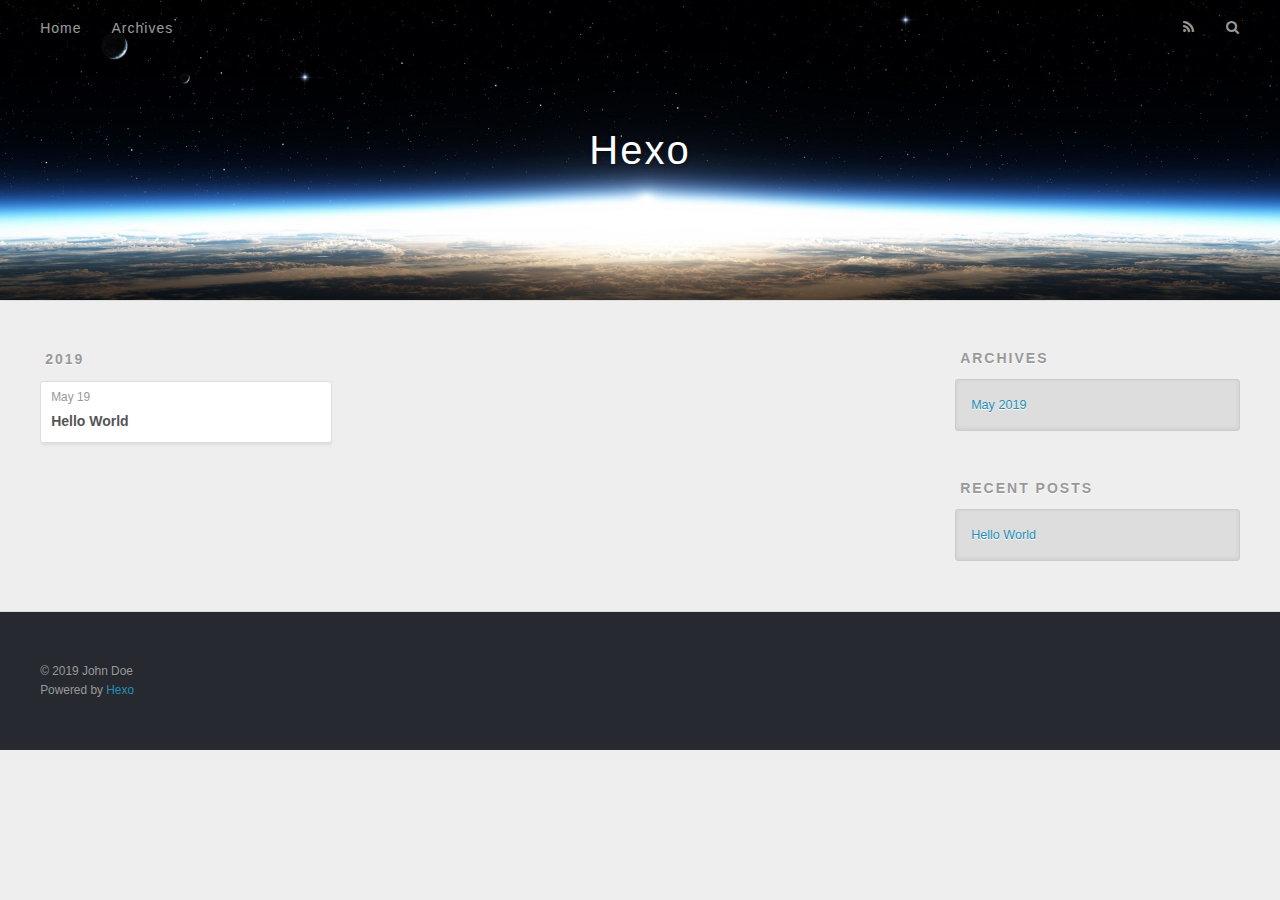
<file: archives/index.html>
<!DOCTYPE html>
<html>
<head><meta name="generator" content="Hexo 3.8.0">
  <meta charset="utf-8">
  

  
  <title>Archives | Hexo</title>
  <meta name="viewport" content="width=device-width, initial-scale=1, maximum-scale=1">
  <meta property="og:type" content="website">
<meta property="og:title" content="Hexo">
<meta property="og:url" content="http://yoursite.com/archives/index.html">
<meta property="og:site_name" content="Hexo">
<meta property="og:locale" content="default">
<meta name="twitter:card" content="summary">
<meta name="twitter:title" content="Hexo">
  
    <link rel="alternate" href="/atom.xml" title="Hexo" type="application/atom+xml">
  
  
    <link rel="icon" href="/favicon.png">
  
  
    <link href="//fonts.googleapis.com/css?family=Source+Code+Pro" rel="stylesheet" type="text/css">
  
  <link rel="stylesheet" href="/css/style.css">
</head>
</html>
<body>
  <div id="container">
    <div id="wrap">
      <header id="header">
  <div id="banner"></div>
  <div id="header-outer" class="outer">
    <div id="header-title" class="inner">
      <h1 id="logo-wrap">
        <a href="/" id="logo">Hexo</a>
      </h1>
      
    </div>
    <div id="header-inner" class="inner">
      <nav id="main-nav">
        <a id="main-nav-toggle" class="nav-icon"></a>
        
          <a class="main-nav-link" href="/">Home</a>
        
          <a class="main-nav-link" href="/archives">Archives</a>
        
      </nav>
      <nav id="sub-nav">
        
          <a id="nav-rss-link" class="nav-icon" href="/atom.xml" title="RSS Feed"></a>
        
        <a id="nav-search-btn" class="nav-icon" title="Search"></a>
      </nav>
      <div id="search-form-wrap">
        <form action="//google.com/search" method="get" accept-charset="UTF-8" class="search-form"><input type="search" name="q" class="search-form-input" placeholder="Search"><button type="submit" class="search-form-submit">&#xF002;</button><input type="hidden" name="sitesearch" value="http://yoursite.com"></form>
      </div>
    </div>
  </div>
</header>
      <div class="outer">
        <section id="main">
  
  
    
    
      
      
      <section class="archives-wrap">
        <div class="archive-year-wrap">
          <a href="/archives/2019" class="archive-year">2019</a>
        </div>
        <div class="archives">
    
    <article class="archive-article archive-type-post">
  <div class="archive-article-inner">
    <header class="archive-article-header">
      <a href="/2019/05/19/hello-world/" class="archive-article-date">
  <time datetime="2019-05-19T13:03:05.316Z" itemprop="datePublished">May 19</time>
</a>
      
  
    <h1 itemprop="name">
      <a class="archive-article-title" href="/2019/05/19/hello-world/">Hello World</a>
    </h1>
  

    </header>
  </div>
</article>
  
  
    </div></section>
  


</section>
        
          <aside id="sidebar">
  
    

  
    

  
    
  
    
  <div class="widget-wrap">
    <h3 class="widget-title">Archives</h3>
    <div class="widget">
      <ul class="archive-list"><li class="archive-list-item"><a class="archive-list-link" href="/archives/2019/05/">May 2019</a></li></ul>
    </div>
  </div>


  
    
  <div class="widget-wrap">
    <h3 class="widget-title">Recent Posts</h3>
    <div class="widget">
      <ul>
        
          <li>
            <a href="/2019/05/19/hello-world/">Hello World</a>
          </li>
        
      </ul>
    </div>
  </div>

  
</aside>
        
      </div>
      <footer id="footer">
  
  <div class="outer">
    <div id="footer-info" class="inner">
      &copy; 2019 John Doe<br>
      Powered by <a href="http://hexo.io/" target="_blank">Hexo</a>
    </div>
  </div>
</footer>
    </div>
    <nav id="mobile-nav">
  
    <a href="/" class="mobile-nav-link">Home</a>
  
    <a href="/archives" class="mobile-nav-link">Archives</a>
  
</nav>
    

<script src="//ajax.googleapis.com/ajax/libs/jquery/2.0.3/jquery.min.js"></script>


  <link rel="stylesheet" href="/fancybox/jquery.fancybox.css">
  <script src="/fancybox/jquery.fancybox.pack.js"></script>


<script src="/js/script.js"></script>



  </div>
</body>
</html>
</file>
<file: css/style.css>
body {
  width: 100%;
}
body:before,
body:after {
  content: "";
  display: table;
}
body:after {
  clear: both;
}
html,
body,
div,
span,
applet,
object,
iframe,
h1,
h2,
h3,
h4,
h5,
h6,
p,
blockquote,
pre,
a,
abbr,
acronym,
address,
big,
cite,
code,
del,
dfn,
em,
img,
ins,
kbd,
q,
s,
samp,
small,
strike,
strong,
sub,
sup,
tt,
var,
dl,
dt,
dd,
ol,
ul,
li,
fieldset,
form,
label,
legend,
table,
caption,
tbody,
tfoot,
thead,
tr,
th,
td {
  margin: 0;
  padding: 0;
  border: 0;
  outline: 0;
  font-weight: inherit;
  font-style: inherit;
  font-family: inherit;
  font-size: 100%;
  vertical-align: baseline;
}
body {
  line-height: 1;
  color: #000;
  background: #fff;
}
ol,
ul {
  list-style: none;
}
table {
  border-collapse: separate;
  border-spacing: 0;
  vertical-align: middle;
}
caption,
th,
td {
  text-align: left;
  font-weight: normal;
  vertical-align: middle;
}
a img {
  border: none;
}
input,
button {
  margin: 0;
  padding: 0;
}
input::-moz-focus-inner,
button::-moz-focus-inner {
  border: 0;
  padding: 0;
}
@font-face {
  font-family: FontAwesome;
  font-style: normal;
  font-weight: normal;
  src: url("fonts/fontawesome-webfont.eot?v=#4.0.3");
  src: url("fonts/fontawesome-webfont.eot?#iefix&v=#4.0.3") format("embedded-opentype"), url("fonts/fontawesome-webfont.woff?v=#4.0.3") format("woff"), url("fonts/fontawesome-webfont.ttf?v=#4.0.3") format("truetype"), url("fonts/fontawesome-webfont.svg#fontawesomeregular?v=#4.0.3") format("svg");
}
html,
body,
#container {
  height: 100%;
}
body {
  background: #eee;
  font: 14px -apple-system, BlinkMacSystemFont, "Segoe UI", "Roboto", "Oxygen", "Ubuntu", "Cantarell", "Fira Sans", "Droid Sans", "Helvetica Neue", sans-serif;
  -webkit-text-size-adjust: 100%;
}
.outer {
  max-width: 1220px;
  margin: 0 auto;
  padding: 0 20px;
}
.outer:before,
.outer:after {
  content: "";
  display: table;
}
.outer:after {
  clear: both;
}
.inner {
  display: inline;
  float: left;
  width: 98.33333333333333%;
  margin: 0 0.833333333333333%;
}
.left,
.alignleft {
  float: left;
}
.right,
.alignright {
  float: right;
}
.clear {
  clear: both;
}
#container {
  position: relative;
}
.mobile-nav-on {
  overflow: hidden;
}
#wrap {
  height: 100%;
  width: 100%;
  position: absolute;
  top: 0;
  left: 0;
  -webkit-transition: 0.2s ease-out;
  -moz-transition: 0.2s ease-out;
  -ms-transition: 0.2s ease-out;
  transition: 0.2s ease-out;
  z-index: 1;
  background: #eee;
}
.mobile-nav-on #wrap {
  left: 280px;
}
@media screen and (min-width: 768px) {
  #main {
    display: inline;
    float: left;
    width: 73.33333333333333%;
    margin: 0 0.833333333333333%;
  }
}
.article-date,
.article-category-link,
.archive-year,
.widget-title {
  text-decoration: none;
  text-transform: uppercase;
  letter-spacing: 2px;
  color: #999;
  margin-bottom: 1em;
  margin-left: 5px;
  line-height: 1em;
  text-shadow: 0 1px #fff;
  font-weight: bold;
}
.article-inner,
.archive-article-inner {
  background: #fff;
  -webkit-box-shadow: 1px 2px 3px #ddd;
  box-shadow: 1px 2px 3px #ddd;
  border: 1px solid #ddd;
  border-radius: 3px;
}
.article-entry h1,
.widget h1 {
  font-size: 2em;
}
.article-entry h2,
.widget h2 {
  font-size: 1.5em;
}
.article-entry h3,
.widget h3 {
  font-size: 1.3em;
}
.article-entry h4,
.widget h4 {
  font-size: 1.2em;
}
.article-entry h5,
.widget h5 {
  font-size: 1em;
}
.article-entry h6,
.widget h6 {
  font-size: 1em;
  color: #999;
}
.article-entry hr,
.widget hr {
  border: 1px dashed #ddd;
}
.article-entry strong,
.widget strong {
  font-weight: bold;
}
.article-entry em,
.widget em,
.article-entry cite,
.widget cite {
  font-style: italic;
}
.article-entry sup,
.widget sup,
.article-entry sub,
.widget sub {
  font-size: 0.75em;
  line-height: 0;
  position: relative;
  vertical-align: baseline;
}
.article-entry sup,
.widget sup {
  top: -0.5em;
}
.article-entry sub,
.widget sub {
  bottom: -0.2em;
}
.article-entry small,
.widget small {
  font-size: 0.85em;
}
.article-entry acronym,
.widget acronym,
.article-entry abbr,
.widget abbr {
  border-bottom: 1px dotted;
}
.article-entry ul,
.widget ul,
.article-entry ol,
.widget ol,
.article-entry dl,
.widget dl {
  margin: 0 20px;
  line-height: 1.6em;
}
.article-entry ul ul,
.widget ul ul,
.article-entry ol ul,
.widget ol ul,
.article-entry ul ol,
.widget ul ol,
.article-entry ol ol,
.widget ol ol {
  margin-top: 0;
  margin-bottom: 0;
}
.article-entry ul,
.widget ul {
  list-style: disc;
}
.article-entry ol,
.widget ol {
  list-style: decimal;
}
.article-entry dt,
.widget dt {
  font-weight: bold;
}
#header {
  height: 300px;
  position: relative;
  border-bottom: 1px solid #ddd;
}
#header:before,
#header:after {
  content: "";
  position: absolute;
  left: 0;
  right: 0;
  height: 40px;
}
#header:before {
  top: 0;
  background: -webkit-linear-gradient(rgba(0,0,0,0.2), transparent);
  background: -moz-linear-gradient(rgba(0,0,0,0.2), transparent);
  background: -ms-linear-gradient(rgba(0,0,0,0.2), transparent);
  background: linear-gradient(rgba(0,0,0,0.2), transparent);
}
#header:after {
  bottom: 0;
  background: -webkit-linear-gradient(transparent, rgba(0,0,0,0.2));
  background: -moz-linear-gradient(transparent, rgba(0,0,0,0.2));
  background: -ms-linear-gradient(transparent, rgba(0,0,0,0.2));
  background: linear-gradient(transparent, rgba(0,0,0,0.2));
}
#header-outer {
  height: 100%;
  position: relative;
}
#header-inner {
  position: relative;
  overflow: hidden;
}
#banner {
  position: absolute;
  top: 0;
  left: 0;
  width: 100%;
  height: 100%;
  background: url("images/banner.jpg") center #000;
  -webkit-background-size: cover;
  -moz-background-size: cover;
  background-size: cover;
  z-index: -1;
}
#header-title {
  text-align: center;
  height: 40px;
  position: absolute;
  top: 50%;
  left: 0;
  margin-top: -20px;
}
#logo,
#subtitle {
  text-decoration: none;
  color: #fff;
  font-weight: 300;
  text-shadow: 0 1px 4px rgba(0,0,0,0.3);
}
#logo {
  font-size: 40px;
  line-height: 40px;
  letter-spacing: 2px;
}
#subtitle {
  font-size: 16px;
  line-height: 16px;
  letter-spacing: 1px;
}
#subtitle-wrap {
  margin-top: 16px;
}
#main-nav {
  float: left;
  margin-left: -15px;
}
.nav-icon,
.main-nav-link {
  float: left;
  color: #fff;
  opacity: 0.6;
  text-decoration: none;
  text-shadow: 0 1px rgba(0,0,0,0.2);
  -webkit-transition: opacity 0.2s;
  -moz-transition: opacity 0.2s;
  -ms-transition: opacity 0.2s;
  transition: opacity 0.2s;
  display: block;
  padding: 20px 15px;
}
.nav-icon:hover,
.main-nav-link:hover {
  opacity: 1;
}
.nav-icon {
  font-family: FontAwesome;
  text-align: center;
  font-size: 14px;
  width: 14px;
  height: 14px;
  padding: 20px 15px;
  position: relative;
  cursor: pointer;
}
.main-nav-link {
  font-weight: 300;
  letter-spacing: 1px;
}
@media screen and (max-width: 479px) {
  .main-nav-link {
    display: none;
  }
}
#main-nav-toggle {
  display: none;
}
#main-nav-toggle:before {
  content: "\f0c9";
}
@media screen and (max-width: 479px) {
  #main-nav-toggle {
    display: block;
  }
}
#sub-nav {
  float: right;
  margin-right: -15px;
}
#nav-rss-link:before {
  content: "\f09e";
}
#nav-search-btn:before {
  content: "\f002";
}
#search-form-wrap {
  position: absolute;
  top: 15px;
  width: 150px;
  height: 30px;
  right: -150px;
  opacity: 0;
  -webkit-transition: 0.2s ease-out;
  -moz-transition: 0.2s ease-out;
  -ms-transition: 0.2s ease-out;
  transition: 0.2s ease-out;
}
#search-form-wrap.on {
  opacity: 1;
  right: 0;
}
@media screen and (max-width: 479px) {
  #search-form-wrap {
    width: 100%;
    right: -100%;
  }
}
.search-form {
  position: absolute;
  top: 0;
  left: 0;
  right: 0;
  background: #fff;
  padding: 5px 15px;
  border-radius: 15px;
  -webkit-box-shadow: 0 0 10px rgba(0,0,0,0.3);
  box-shadow: 0 0 10px rgba(0,0,0,0.3);
}
.search-form-input {
  border: none;
  background: none;
  color: #555;
  width: 100%;
  font: 13px -apple-system, BlinkMacSystemFont, "Segoe UI", "Roboto", "Oxygen", "Ubuntu", "Cantarell", "Fira Sans", "Droid Sans", "Helvetica Neue", sans-serif;
  outline: none;
}
.search-form-input::-webkit-search-results-decoration,
.search-form-input::-webkit-search-cancel-button {
  -webkit-appearance: none;
}
.search-form-submit {
  position: absolute;
  top: 50%;
  right: 10px;
  margin-top: -7px;
  font: 13px FontAwesome;
  border: none;
  background: none;
  color: #bbb;
  cursor: pointer;
}
.search-form-submit:hover,
.search-form-submit:focus {
  color: #777;
}
.article {
  margin: 50px 0;
}
.article-inner {
  overflow: hidden;
}
.article-meta:before,
.article-meta:after {
  content: "";
  display: table;
}
.article-meta:after {
  clear: both;
}
.article-date {
  float: left;
}
.article-category {
  float: left;
  line-height: 1em;
  color: #ccc;
  text-shadow: 0 1px #fff;
  margin-left: 8px;
}
.article-category:before {
  content: "\2022";
}
.article-category-link {
  margin: 0 12px 1em;
}
.article-header {
  padding: 20px 20px 0;
}
.article-title {
  text-decoration: none;
  font-size: 2em;
  font-weight: bold;
  color: #555;
  line-height: 1.1em;
  -webkit-transition: color 0.2s;
  -moz-transition: color 0.2s;
  -ms-transition: color 0.2s;
  transition: color 0.2s;
}
a.article-title:hover {
  color: #258fb8;
}
.article-entry {
  color: #555;
  padding: 0 20px;
}
.article-entry:before,
.article-entry:after {
  content: "";
  display: table;
}
.article-entry:after {
  clear: both;
}
.article-entry p,
.article-entry table {
  line-height: 1.6em;
  margin: 1.6em 0;
}
.article-entry h1,
.article-entry h2,
.article-entry h3,
.article-entry h4,
.article-entry h5,
.article-entry h6 {
  font-weight: bold;
}
.article-entry h1,
.article-entry h2,
.article-entry h3,
.article-entry h4,
.article-entry h5,
.article-entry h6 {
  line-height: 1.1em;
  margin: 1.1em 0;
}
.article-entry a {
  color: #258fb8;
  text-decoration: none;
}
.article-entry a:hover {
  text-decoration: underline;
}
.article-entry ul,
.article-entry ol,
.article-entry dl {
  margin-top: 1.6em;
  margin-bottom: 1.6em;
}
.article-entry img,
.article-entry video {
  max-width: 100%;
  height: auto;
  display: block;
  margin: auto;
}
.article-entry iframe {
  border: none;
}
.article-entry table {
  width: 100%;
  border-collapse: collapse;
  border-spacing: 0;
}
.article-entry th {
  font-weight: bold;
  border-bottom: 3px solid #ddd;
  padding-bottom: 0.5em;
}
.article-entry td {
  border-bottom: 1px solid #ddd;
  padding: 10px 0;
}
.article-entry blockquote {
  font-family: Georgia, "Times New Roman", serif;
  font-size: 1.4em;
  margin: 1.6em 20px;
  text-align: center;
}
.article-entry blockquote footer {
  font-size: 14px;
  margin: 1.6em 0;
  font-family: -apple-system, BlinkMacSystemFont, "Segoe UI", "Roboto", "Oxygen", "Ubuntu", "Cantarell", "Fira Sans", "Droid Sans", "Helvetica Neue", sans-serif;
}
.article-entry blockquote footer cite:before {
  content: "—";
  padding: 0 0.5em;
}
.article-entry .pullquote {
  text-align: left;
  width: 45%;
  margin: 0;
}
.article-entry .pullquote.left {
  margin-left: 0.5em;
  margin-right: 1em;
}
.article-entry .pullquote.right {
  margin-right: 0.5em;
  margin-left: 1em;
}
.article-entry .caption {
  color: #999;
  display: block;
  font-size: 0.9em;
  margin-top: 0.5em;
  position: relative;
  text-align: center;
}
.article-entry .video-container {
  position: relative;
  padding-top: 56.25%;
  height: 0;
  overflow: hidden;
}
.article-entry .video-container iframe,
.article-entry .video-container object,
.article-entry .video-container embed {
  position: absolute;
  top: 0;
  left: 0;
  width: 100%;
  height: 100%;
  margin-top: 0;
}
.article-more-link a {
  display: inline-block;
  line-height: 1em;
  padding: 6px 15px;
  border-radius: 15px;
  background: #eee;
  color: #999;
  text-shadow: 0 1px #fff;
  text-decoration: none;
}
.article-more-link a:hover {
  background: #258fb8;
  color: #fff;
  text-decoration: none;
  text-shadow: 0 1px #1e7293;
}
.article-footer {
  font-size: 0.85em;
  line-height: 1.6em;
  border-top: 1px solid #ddd;
  padding-top: 1.6em;
  margin: 0 20px 20px;
}
.article-footer:before,
.article-footer:after {
  content: "";
  display: table;
}
.article-footer:after {
  clear: both;
}
.article-footer a {
  color: #999;
  text-decoration: none;
}
.article-footer a:hover {
  color: #555;
}
.article-tag-list-item {
  float: left;
  margin-right: 10px;
}
.article-tag-list-link:before {
  content: "#";
}
.article-comment-link {
  float: right;
}
.article-comment-link:before {
  content: "\f075";
  font-family: FontAwesome;
  padding-right: 8px;
}
.article-share-link {
  cursor: pointer;
  float: right;
  margin-left: 20px;
}
.article-share-link:before {
  content: "\f064";
  font-family: FontAwesome;
  padding-right: 6px;
}
#article-nav {
  position: relative;
}
#article-nav:before,
#article-nav:after {
  content: "";
  display: table;
}
#article-nav:after {
  clear: both;
}
@media screen and (min-width: 768px) {
  #article-nav {
    margin: 50px 0;
  }
  #article-nav:before {
    width: 8px;
    height: 8px;
    position: absolute;
    top: 50%;
    left: 50%;
    margin-top: -4px;
    margin-left: -4px;
    content: "";
    border-radius: 50%;
    background: #ddd;
    -webkit-box-shadow: 0 1px 2px #fff;
    box-shadow: 0 1px 2px #fff;
  }
}
.article-nav-link-wrap {
  text-decoration: none;
  text-shadow: 0 1px #fff;
  color: #999;
  -webkit-box-sizing: border-box;
  -moz-box-sizing: border-box;
  box-sizing: border-box;
  margin-top: 50px;
  text-align: center;
  display: block;
}
.article-nav-link-wrap:hover {
  color: #555;
}
@media screen and (min-width: 768px) {
  .article-nav-link-wrap {
    width: 50%;
    margin-top: 0;
  }
}
@media screen and (min-width: 768px) {
  #article-nav-newer {
    float: left;
    text-align: right;
    padding-right: 20px;
  }
}
@media screen and (min-width: 768px) {
  #article-nav-older {
    float: right;
    text-align: left;
    padding-left: 20px;
  }
}
.article-nav-caption {
  text-transform: uppercase;
  letter-spacing: 2px;
  color: #ddd;
  line-height: 1em;
  font-weight: bold;
}
#article-nav-newer .article-nav-caption {
  margin-right: -2px;
}
.article-nav-title {
  font-size: 0.85em;
  line-height: 1.6em;
  margin-top: 0.5em;
}
.article-share-box {
  position: absolute;
  display: none;
  background: #fff;
  -webkit-box-shadow: 1px 2px 10px rgba(0,0,0,0.2);
  box-shadow: 1px 2px 10px rgba(0,0,0,0.2);
  border-radius: 3px;
  margin-left: -145px;
  overflow: hidden;
  z-index: 1;
}
.article-share-box.on {
  display: block;
}
.article-share-input {
  width: 100%;
  background: none;
  -webkit-box-sizing: border-box;
  -moz-box-sizing: border-box;
  box-sizing: border-box;
  font: 14px -apple-system, BlinkMacSystemFont, "Segoe UI", "Roboto", "Oxygen", "Ubuntu", "Cantarell", "Fira Sans", "Droid Sans", "Helvetica Neue", sans-serif;
  padding: 0 15px;
  color: #555;
  outline: none;
  border: 1px solid #ddd;
  border-radius: 3px 3px 0 0;
  height: 36px;
  line-height: 36px;
}
.article-share-links {
  background: #eee;
}
.article-share-links:before,
.article-share-links:after {
  content: "";
  display: table;
}
.article-share-links:after {
  clear: both;
}
.article-share-twitter,
.article-share-facebook,
.article-share-pinterest,
.article-share-google {
  width: 50px;
  height: 36px;
  display: block;
  float: left;
  position: relative;
  color: #999;
  text-shadow: 0 1px #fff;
}
.article-share-twitter:before,
.article-share-facebook:before,
.article-share-pinterest:before,
.article-share-google:before {
  font-size: 20px;
  font-family: FontAwesome;
  width: 20px;
  height: 20px;
  position: absolute;
  top: 50%;
  left: 50%;
  margin-top: -10px;
  margin-left: -10px;
  text-align: center;
}
.article-share-twitter:hover,
.article-share-facebook:hover,
.article-share-pinterest:hover,
.article-share-google:hover {
  color: #fff;
}
.article-share-twitter:before {
  content: "\f099";
}
.article-share-twitter:hover {
  background: #00aced;
  text-shadow: 0 1px #008abe;
}
.article-share-facebook:before {
  content: "\f09a";
}
.article-share-facebook:hover {
  background: #3b5998;
  text-shadow: 0 1px #2f477a;
}
.article-share-pinterest:before {
  content: "\f0d2";
}
.article-share-pinterest:hover {
  background: #cb2027;
  text-shadow: 0 1px #a21a1f;
}
.article-share-google:before {
  content: "\f0d5";
}
.article-share-google:hover {
  background: #dd4b39;
  text-shadow: 0 1px #be3221;
}
.article-gallery {
  background: #000;
  position: relative;
}
.article-gallery-photos {
  position: relative;
  overflow: hidden;
}
.article-gallery-img {
  display: none;
  max-width: 100%;
}
.article-gallery-img:first-child {
  display: block;
}
.article-gallery-img.loaded {
  position: absolute;
  display: block;
}
.article-gallery-img img {
  display: block;
  max-width: 100%;
  margin: 0 auto;
}
#comments {
  background: #fff;
  -webkit-box-shadow: 1px 2px 3px #ddd;
  box-shadow: 1px 2px 3px #ddd;
  padding: 20px;
  border: 1px solid #ddd;
  border-radius: 3px;
  margin: 50px 0;
}
#comments a {
  color: #258fb8;
}
.archives-wrap {
  margin: 50px 0;
}
.archives:before,
.archives:after {
  content: "";
  display: table;
}
.archives:after {
  clear: both;
}
.archive-year-wrap {
  margin-bottom: 1em;
}
.archives {
  -webkit-column-gap: 10px;
  -moz-column-gap: 10px;
  column-gap: 10px;
}
@media screen and (min-width: 480px) and (max-width: 767px) {
  .archives {
    -webkit-column-count: 2;
    -moz-column-count: 2;
    column-count: 2;
  }
}
@media screen and (min-width: 768px) {
  .archives {
    -webkit-column-count: 3;
    -moz-column-count: 3;
    column-count: 3;
  }
}
.archive-article {
  -webkit-column-break-inside: avoid;
  page-break-inside: avoid;
  overflow: hidden;
  break-inside: avoid-column;
}
.archive-article-inner {
  padding: 10px;
  margin-bottom: 15px;
}
.archive-article-title {
  text-decoration: none;
  font-weight: bold;
  color: #555;
  -webkit-transition: color 0.2s;
  -moz-transition: color 0.2s;
  -ms-transition: color 0.2s;
  transition: color 0.2s;
  line-height: 1.6em;
}
.archive-article-title:hover {
  color: #258fb8;
}
.archive-article-footer {
  margin-top: 1em;
}
.archive-article-date {
  color: #999;
  text-decoration: none;
  font-size: 0.85em;
  line-height: 1em;
  margin-bottom: 0.5em;
  display: block;
}
#page-nav {
  margin: 50px auto;
  background: #fff;
  -webkit-box-shadow: 1px 2px 3px #ddd;
  box-shadow: 1px 2px 3px #ddd;
  border: 1px solid #ddd;
  border-radius: 3px;
  text-align: center;
  color: #999;
  overflow: hidden;
}
#page-nav:before,
#page-nav:after {
  content: "";
  display: table;
}
#page-nav:after {
  clear: both;
}
#page-nav a,
#page-nav span {
  padding: 10px 20px;
  line-height: 1;
  height: 2ex;
}
#page-nav a {
  color: #999;
  text-decoration: none;
}
#page-nav a:hover {
  background: #999;
  color: #fff;
}
#page-nav .prev {
  float: left;
}
#page-nav .next {
  float: right;
}
#page-nav .page-number {
  display: inline-block;
}
@media screen and (max-width: 479px) {
  #page-nav .page-number {
    display: none;
  }
}
#page-nav .current {
  color: #555;
  font-weight: bold;
}
#page-nav .space {
  color: #ddd;
}
#footer {
  background: #262a30;
  padding: 50px 0;
  border-top: 1px solid #ddd;
  color: #999;
}
#footer a {
  color: #258fb8;
  text-decoration: none;
}
#footer a:hover {
  text-decoration: underline;
}
#footer-info {
  line-height: 1.6em;
  font-size: 0.85em;
}
.article-entry pre,
.article-entry .highlight {
  background: #2d2d2d;
  margin: 0 -20px;
  padding: 15px 20px;
  border-style: solid;
  border-color: #ddd;
  border-width: 1px 0;
  overflow: auto;
  color: #ccc;
  line-height: 22.400000000000002px;
}
.article-entry .highlight .gutter pre,
.article-entry .gist .gist-file .gist-data .line-numbers {
  color: #666;
  font-size: 0.85em;
}
.article-entry pre,
.article-entry code {
  font-family: "Source Code Pro", Consolas, Monaco, Menlo, Consolas, monospace;
}
.article-entry code {
  background: #eee;
  text-shadow: 0 1px #fff;
  padding: 0 0.3em;
}
.article-entry pre code {
  background: none;
  text-shadow: none;
  padding: 0;
}
.article-entry .highlight pre {
  border: none;
  margin: 0;
  padding: 0;
}
.article-entry .highlight table {
  margin: 0;
  width: auto;
}
.article-entry .highlight td {
  border: none;
  padding: 0;
}
.article-entry .highlight figcaption {
  font-size: 0.85em;
  color: #999;
  line-height: 1em;
  margin-bottom: 1em;
}
.article-entry .highlight figcaption:before,
.article-entry .highlight figcaption:after {
  content: "";
  display: table;
}
.article-entry .highlight figcaption:after {
  clear: both;
}
.article-entry .highlight figcaption a {
  float: right;
}
.article-entry .highlight .gutter pre {
  text-align: right;
  padding-right: 20px;
}
.article-entry .highlight .line {
  height: 22.400000000000002px;
}
.article-entry .highlight .line.marked {
  background: #515151;
}
.article-entry .gist {
  margin: 0 -20px;
  border-style: solid;
  border-color: #ddd;
  border-width: 1px 0;
  background: #2d2d2d;
  padding: 15px 20px 15px 0;
}
.article-entry .gist .gist-file {
  border: none;
  font-family: "Source Code Pro", Consolas, Monaco, Menlo, Consolas, monospace;
  margin: 0;
}
.article-entry .gist .gist-file .gist-data {
  background: none;
  border: none;
}
.article-entry .gist .gist-file .gist-data .line-numbers {
  background: none;
  border: none;
  padding: 0 20px 0 0;
}
.article-entry .gist .gist-file .gist-data .line-data {
  padding: 0 !important;
}
.article-entry .gist .gist-file .highlight {
  margin: 0;
  padding: 0;
  border: none;
}
.article-entry .gist .gist-file .gist-meta {
  background: #2d2d2d;
  color: #999;
  font: 0.85em -apple-system, BlinkMacSystemFont, "Segoe UI", "Roboto", "Oxygen", "Ubuntu", "Cantarell", "Fira Sans", "Droid Sans", "Helvetica Neue", sans-serif;
  text-shadow: 0 0;
  padding: 0;
  margin-top: 1em;
  margin-left: 20px;
}
.article-entry .gist .gist-file .gist-meta a {
  color: #258fb8;
  font-weight: normal;
}
.article-entry .gist .gist-file .gist-meta a:hover {
  text-decoration: underline;
}
pre .comment,
pre .title {
  color: #999;
}
pre .variable,
pre .attribute,
pre .tag,
pre .regexp,
pre .ruby .constant,
pre .xml .tag .title,
pre .xml .pi,
pre .xml .doctype,
pre .html .doctype,
pre .css .id,
pre .css .class,
pre .css .pseudo {
  color: #f2777a;
}
pre .number,
pre .preprocessor,
pre .built_in,
pre .literal,
pre .params,
pre .constant {
  color: #f99157;
}
pre .class,
pre .ruby .class .title,
pre .css .rules .attribute {
  color: #9c9;
}
pre .string,
pre .value,
pre .inheritance,
pre .header,
pre .ruby .symbol,
pre .xml .cdata {
  color: #9c9;
}
pre .css .hexcolor {
  color: #6cc;
}
pre .function,
pre .python .decorator,
pre .python .title,
pre .ruby .function .title,
pre .ruby .title .keyword,
pre .perl .sub,
pre .javascript .title,
pre .coffeescript .title {
  color: #69c;
}
pre .keyword,
pre .javascript .function {
  color: #c9c;
}
@media screen and (max-width: 479px) {
  #mobile-nav {
    position: absolute;
    top: 0;
    left: 0;
    width: 280px;
    height: 100%;
    background: #191919;
    border-right: 1px solid #fff;
  }
}
@media screen and (max-width: 479px) {
  .mobile-nav-link {
    display: block;
    color: #999;
    text-decoration: none;
    padding: 15px 20px;
    font-weight: bold;
  }
  .mobile-nav-link:hover {
    color: #fff;
  }
}
@media screen and (min-width: 768px) {
  #sidebar {
    display: inline;
    float: left;
    width: 23.333333333333332%;
    margin: 0 0.833333333333333%;
  }
}
.widget-wrap {
  margin: 50px 0;
}
.widget {
  color: #777;
  text-shadow: 0 1px #fff;
  background: #ddd;
  -webkit-box-shadow: 0 -1px 4px #ccc inset;
  box-shadow: 0 -1px 4px #ccc inset;
  border: 1px solid #ccc;
  padding: 15px;
  border-radius: 3px;
}
.widget a {
  color: #258fb8;
  text-decoration: none;
}
.widget a:hover {
  text-decoration: underline;
}
.widget ul ul,
.widget ol ul,
.widget dl ul,
.widget ul ol,
.widget ol ol,
.widget dl ol,
.widget ul dl,
.widget ol dl,
.widget dl dl {
  margin-left: 15px;
  list-style: disc;
}
.widget {
  line-height: 1.6em;
  word-wrap: break-word;
  font-size: 0.9em;
}
.widget ul,
.widget ol {
  list-style: none;
  margin: 0;
}
.widget ul ul,
.widget ol ul,
.widget ul ol,
.widget ol ol {
  margin: 0 20px;
}
.widget ul ul,
.widget ol ul {
  list-style: disc;
}
.widget ul ol,
.widget ol ol {
  list-style: decimal;
}
.category-list-count,
.tag-list-count,
.archive-list-count {
  padding-left: 5px;
  color: #999;
  font-size: 0.85em;
}
.category-list-count:before,
.tag-list-count:before,
.archive-list-count:before {
  content: "(";
}
.category-list-count:after,
.tag-list-count:after,
.archive-list-count:after {
  content: ")";
}
.tagcloud a {
  margin-right: 5px;
  display: inline-block;
}
</file>
